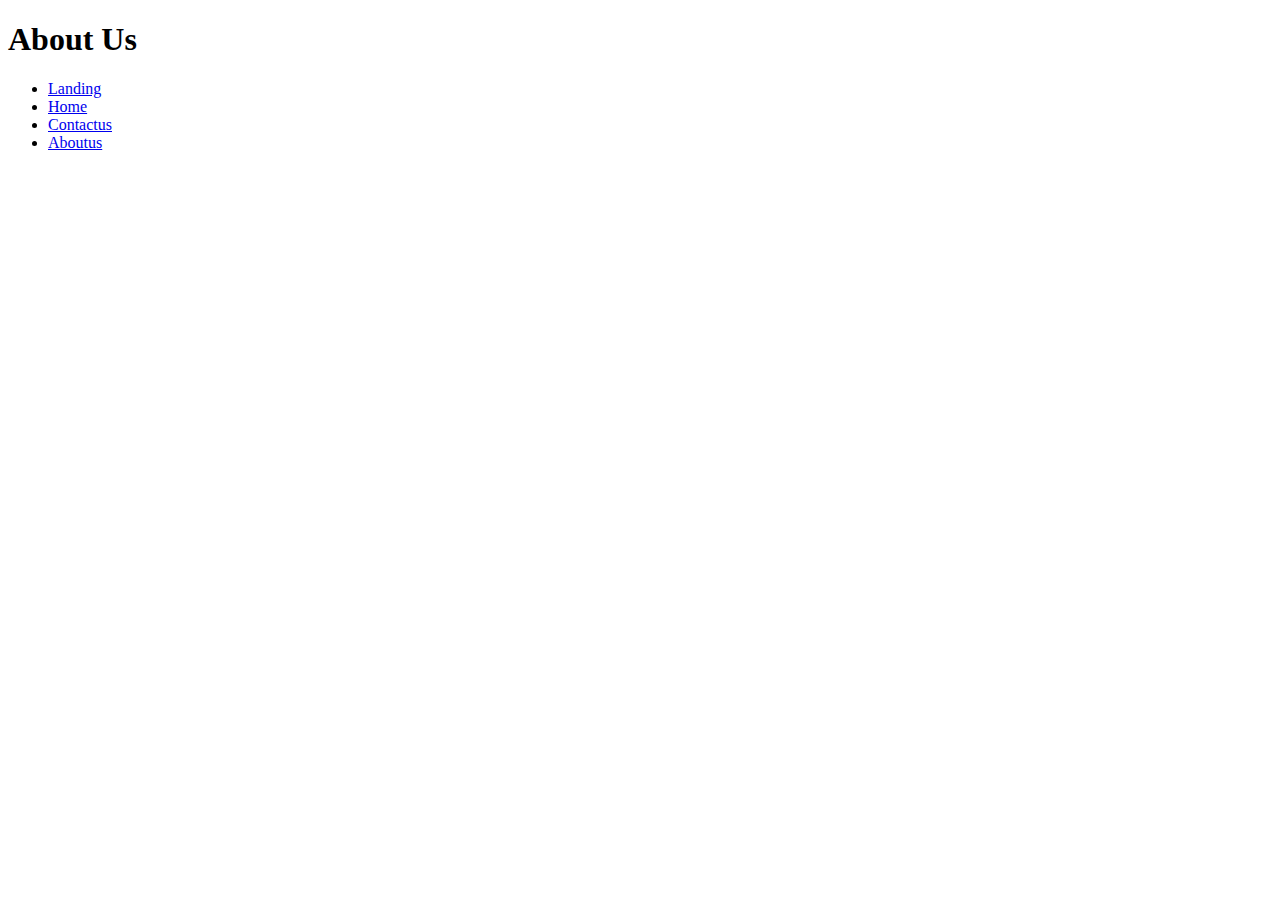
<file: backup/templates/aboutus.html>
<!DOCTYPE html>
<html lang="en">
<head>
    <meta charset="UTF-8">
    <meta name="viewport" content="width=device-width, initial-scale=1.0">
    <title>Document</title>
</head>
<body>
    <h1>About Us</h1>
    <ul>
        <li><a href="/">Landing</a></li>
        <li><a href="/home">Home</a></li>
        <li><a href="/contactus">Contactus</a></li>
        <li><a href="/aboutus">Aboutus</a></li>
       
    </ul>
</body>
</html>
</file>
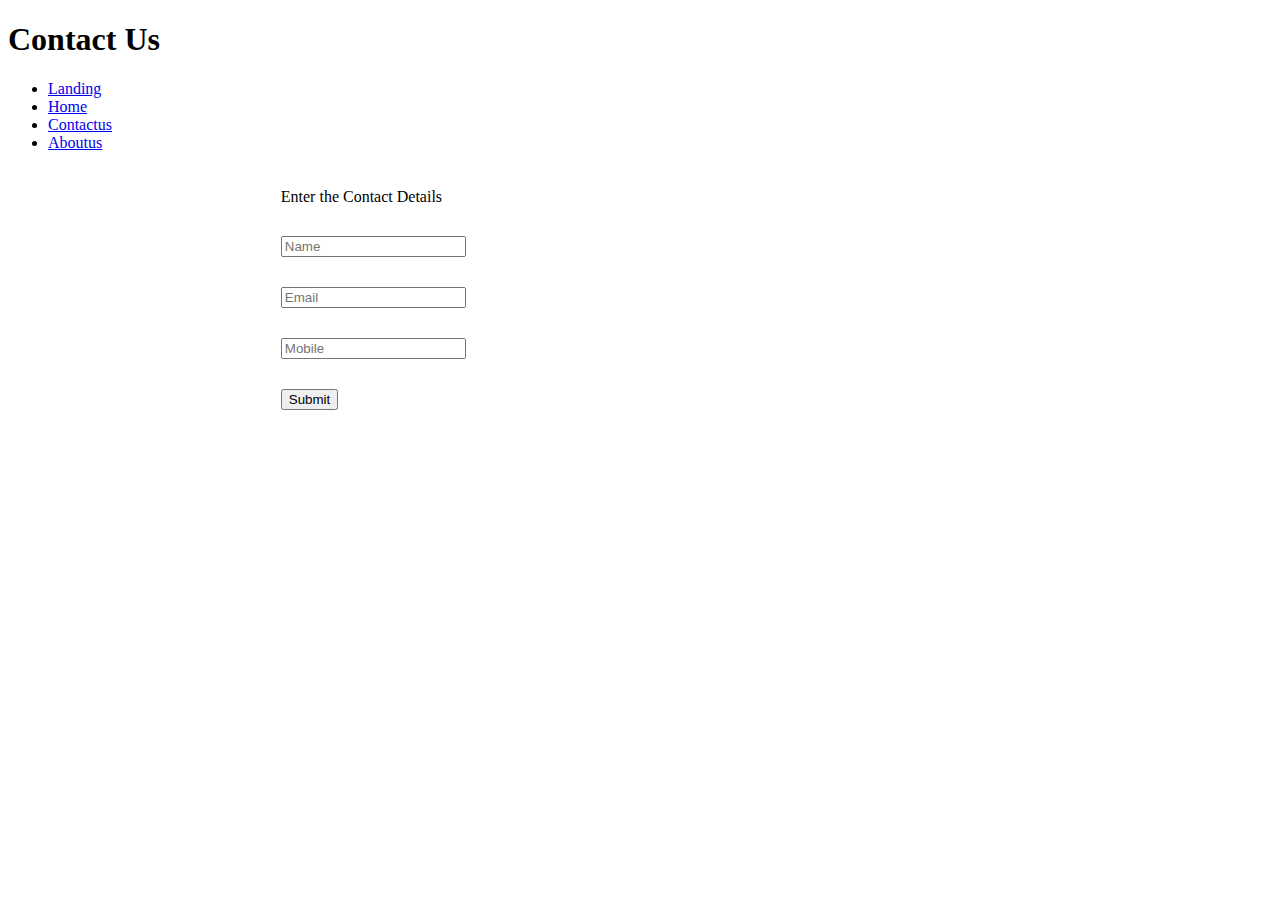
<file: backup/templates/contactus.html>
<!DOCTYPE html>
<html lang="en">
<head>
    <meta charset="UTF-8">
    <meta name="viewport" content="width=device-width, initial-scale=1.0">
    <title>Document</title>
</head>
<body>
    <h1>Contact Us </h1>
    <ul>
        <li><a href="/">Landing</a></li>
        <li><a href="/home">Home</a></li>
        <li><a href="/contactus">Contactus</a></li>
        <li><a href="/aboutus">Aboutus</a></li>
       
    </ul>
    <form action="/register" method="post" >
    <table width="60%" align="center" cellpadding="10" cellspacing="10">
        <tr><td>Enter the Contact Details</td></tr>
        <tr><td><input type="text" name="txtName" placeholder="Name"></td></tr>
        <tr><td><input type="email" name="txtEmail" placeholder="Email"></td></tr>
        <tr><td><input type="text" name="txtMob" placeholder="Mobile"></td></tr>
        <tr><td><input type="submit" value="Submit"></td></tr>
    </table>
    </form>
</body>
</html>
</file>
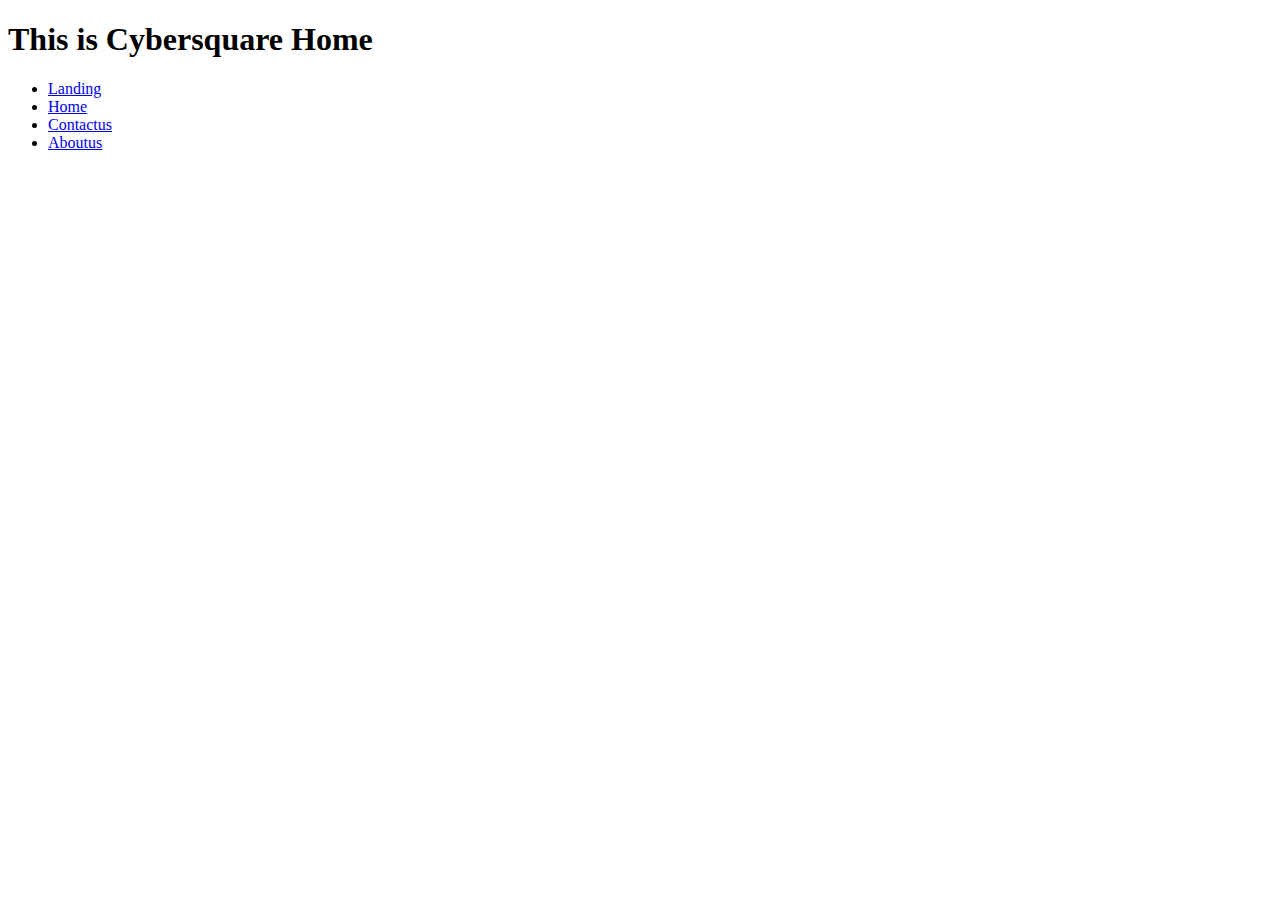
<file: backup/templates/home.html>
<!DOCTYPE html>
<html lang="en">
<head>
    <meta charset="UTF-8">
    <meta name="viewport" content="width=device-width, initial-scale=1.0">
    <title>Document</title>
</head>
<body>
    <h1>This is Cybersquare Home</h1>
    <ul>
        <li><a href="/">Landing</a></li>
        <li><a href="/home">Home</a></li>
        <li><a href="/contactus">Contactus</a></li>
        <li><a href="/aboutus">Aboutus</a></li>
       
    </ul>
</body>
</html>
</file>
